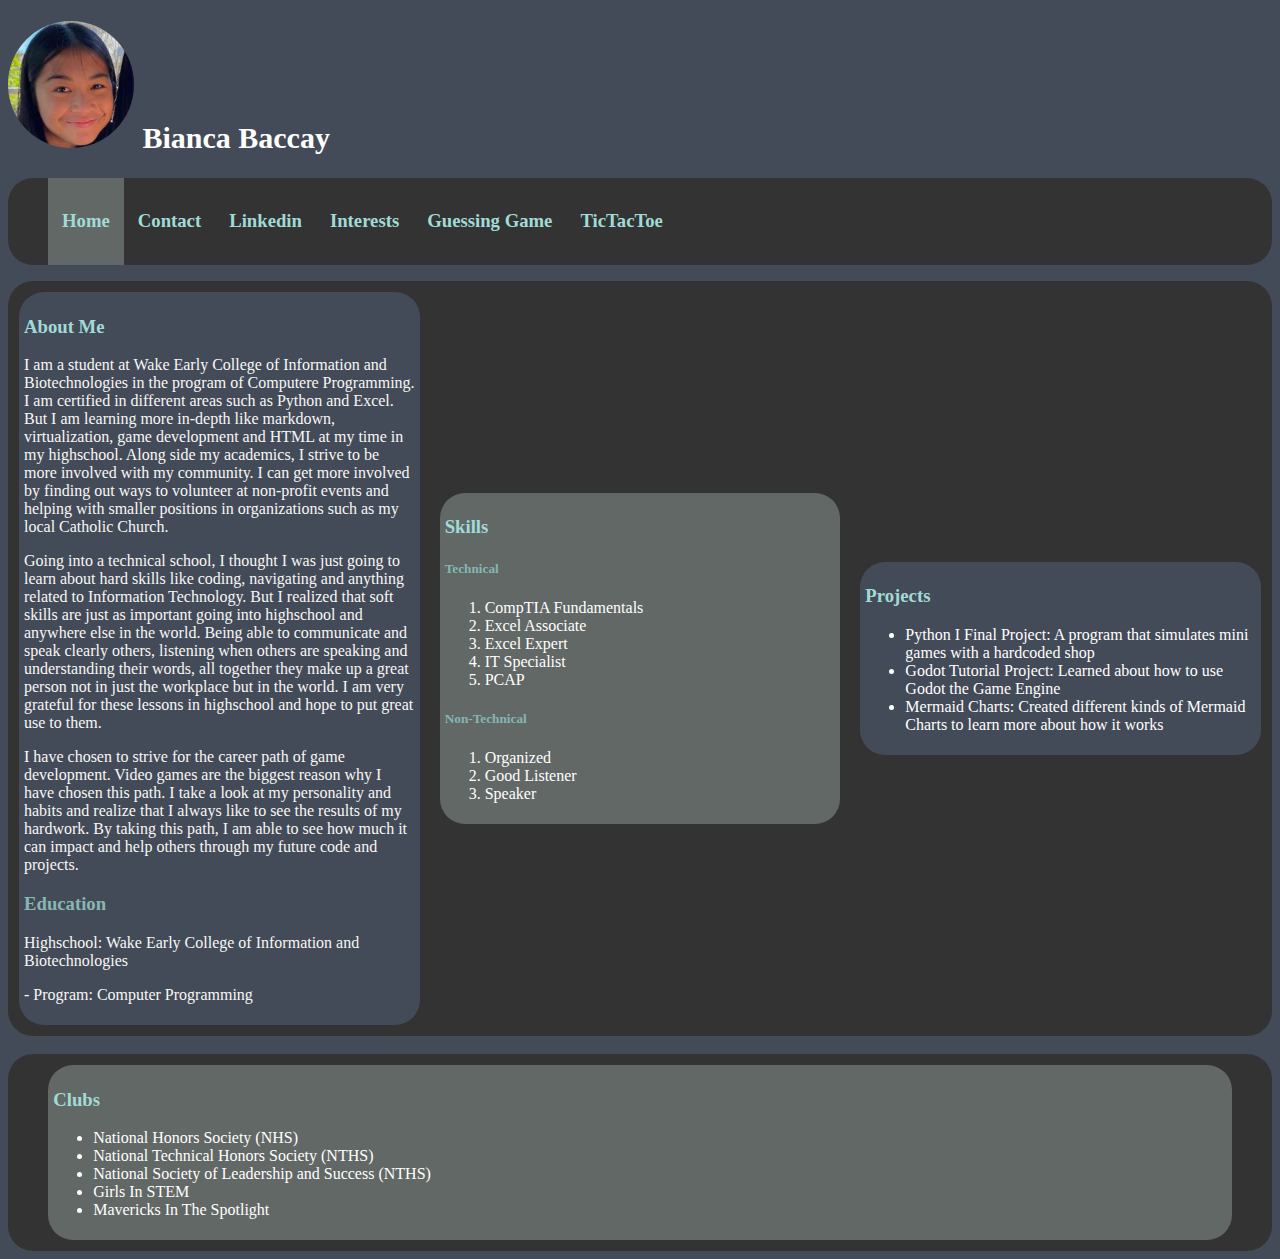
<file: index.html>
<!DOCTYPE html>
<html>
    <head>
        <title>Bianca's Introduction</title>
        <link rel="stylesheet" href=".\styles.css"> 
        <meta name="viewport" content="width=device-width, initial-scale=1.0">
    </head>
    <body>
        
        
        <h1>
            <img src='./Images/profile.png'/>
            <strong class="name">Bianca Baccay</strong>
        </h1>
        
        <nav>
            <ul class="navBar">
                <a style="background-color:#626866" class="navLink" href="https://bzbianca.github.io/index.html"><h3>Home</h3></a></li>
                <a class="navLink" href="https://bzbianca.github.io/contact.html"><h3>Contact</h3></a></li>
                <a class="navLink" href="https://www.linkedin.com/in/bianca-baccay-1242852b0/"><h3>Linkedin</h3></a></li>
                <a class="navLink" href="https://bzbianca.github.io/interests.html"><h3>Interests</h3></a></li>
                <a class="navLink" href="https://bzbianca.github.io/hello.html"><h3>Guessing Game</h3></a></li>
                <a class="navLink" href="https://bzbianca.github.io/tictactoe.html"><h3>TicTacToe</h3></a></li>
            </ul>
        </nav> 
        
        <main class="container row" >
            <section class="box column">
                <h3><strong>About Me</strong></h3>
                <p>I am a student at Wake Early College of Information and Biotechnologies in the program of Computere Programming. I am certified in different areas such as Python and Excel. But I am learning more in-depth like markdown, virtualization, game development and HTML at my time in my highschool. Along side my academics, I strive to be more involved with my community. I can get more involved by finding out ways to volunteer at non-profit events and helping with smaller positions in organizations such as my local Catholic Church.</p>
                <p >Going into a technical school, I thought I was just going to learn about hard skills like coding, navigating and anything related to Information Technology. But I realized that soft skills are just as important going into highschool and anywhere else in the world. Being able to communicate and speak clearly others, listening when others are speaking and understanding their words, all together they make up a great person not in just the workplace but in the world. I am very grateful for these lessons in highschool and hope to put great use to them. </p>
                <p >I have chosen to strive for the career path of game development. Video games are the biggest reason why I have chosen this path. I take a look at my personality and habits and realize that I always like to see the results of my hardwork. By taking this path, I am able to see how much it can impact and help others through my future code and projects.</p>
                <h3 id="subtopic"><strong>Education</strong></h3>
                <p >Highschool: Wake Early College of Information and Biotechnologies</p>
                <p> - Program: Computer Programming</p>
            </section>
            <section class="box2 column">
                <h3><strong>Skills</strong></h3>
                <h5>Technical</h5>
                <ol>
                    <li>CompTIA Fundamentals</li>
                    <li>Excel Associate</li>
                    <li>Excel Expert</li>
                    <li>IT Specialist</li>
                    <li>PCAP</li>
                </ol>
                <h5>Non-Technical</h5>
                <ol>
                    <li>Organized</li>
                    <li>Good Listener</li>
                    <li>Speaker</li>
                </ol>
            </section>
            <section class="box column">
                <h3><strong>Projects</strong></h3>
                <ul>
                    <li>Python I Final Project: A program that simulates mini games with a hardcoded shop</li>
                    <li>Godot Tutorial Project: Learned about how to use Godot the Game Engine</li>
                    <li>Mermaid Charts: Created different kinds of Mermaid Charts to learn more about how it works</li>
                </ul>
            </section>
        </main>
        <br>
        <main class="container row" >
            <footer class="fourth">
                <h3><strong>Clubs</strong></h3>
                <ul>
                    <li>National Honors Society (NHS)</li>
                    <li>National Technical Honors Society (NTHS)</li>
                    <li>National Society of Leadership and Success (NTHS)</li>
                    <li>Girls In STEM</li>
                    <li>Mavericks In The Spotlight</li>
                </ul>
            </footer>
        </main>
        
    </body>
</section>
</html>
</file>
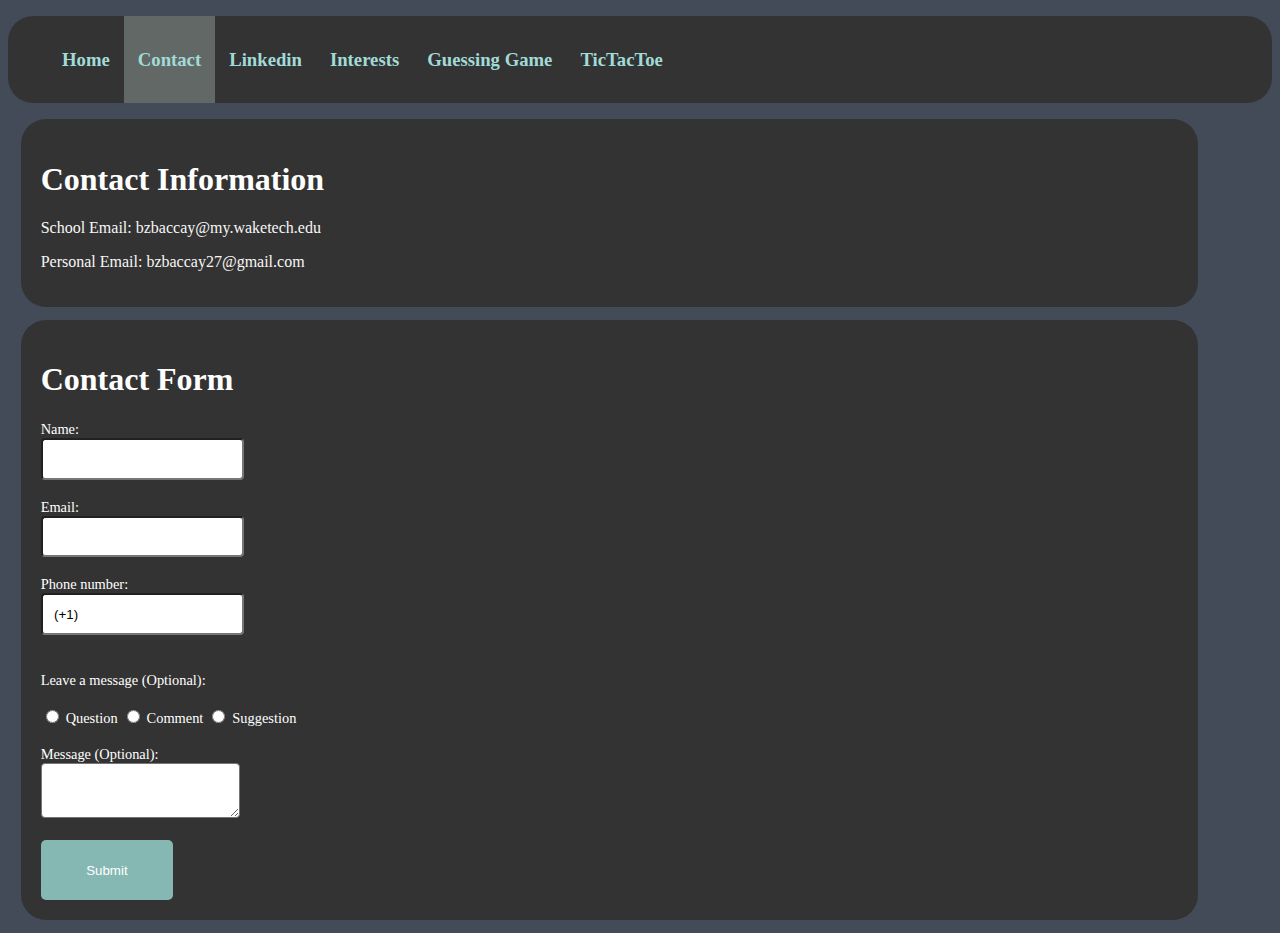
<file: contact.html>
<!DOCTYPE html>
<html>
    <head>
        <title>Contact Me</title>
        <link rel="stylesheet" href=".\styles.css"> 
        <meta name="viewport" content="width=device-width, initial-scale=1.0">
    </head>
    <body>
        <nav>
            <ul class="navBar">
                <a class="navLink" href="https://bzbianca.github.io/index.html"><h3>Home</h3></a></li>
                <a style="background-color:#626866" class="navLink" href="https://bzbianca.github.io/contact.html"><h3>Contact</h3></a></li>
                <a class="navLink" href="https://www.linkedin.com/in/bianca-baccay-1242852b0/"><h3>Linkedin</h3></a></li>
                <a class="navLink" href="https://bzbianca.github.io/interests.html"><h3>Interests</h3></a></li>
                <a class="navLink" href="https://bzbianca.github.io/hello.html"><h3>Guessing Game</h3></a></li>
                <a class="navLink" href="https://bzbianca.github.io/tictactoe.html"><h3>TicTacToe</h3></a></li>
            </ul>
        </nav> 
        <section id="form">
            <h1><strong>Contact Information</strong></h1>
            <p >School Email: bzbaccay@my.waketech.edu</p>
            <p >Personal Email: bzbaccay27@gmail.com</p>
        </section>

        <section id="form">
            <form action="#" method="POST">
                <h1>Contact Form</h1>
                <label for="name">Name:</label> <br>
                <input class="input-field" type="text" id="name" name="name" required>
                <br> <br>
                <label for="email">Email:</label> <br>
                <input class="input-field" type="email" id="email" name="email" required>
                <br> <br>
                <label for="phonenumber">Phone number:</label> <br>
                <input class="input-field" id="phonenumber" name="phonenumber" type="tel" value="(+1)" required  minlength="15" maxlength="15" pattern="(+1)[0-9]{3}-[0-9]{2}-[0-9]{3}">
                <br> <br> <br>
                <heading id="leaveamessage">Leave a message (Optional):</heading>
                <br> <br>
                <input type="radio" id="Question" value="Question">
                <label for="Question">Question</label> 
                <input type="radio" id="Comment" value="Comment">
                <label for="Comment">Comment</label> 
                <input type="radio" id="Suggestion" value="Suggestion">
                <label for="Suggestion">Suggestion</label>
                <br> <br>
                <label for="message">Message (Optional):</label> <br>
                <textarea class="input-field" type="text" id="message" name="message"></textarea>
                <br> <br>
                <input type="submit" class="button">
            </form>
        </section>
    </body> 
    </html>
</file>
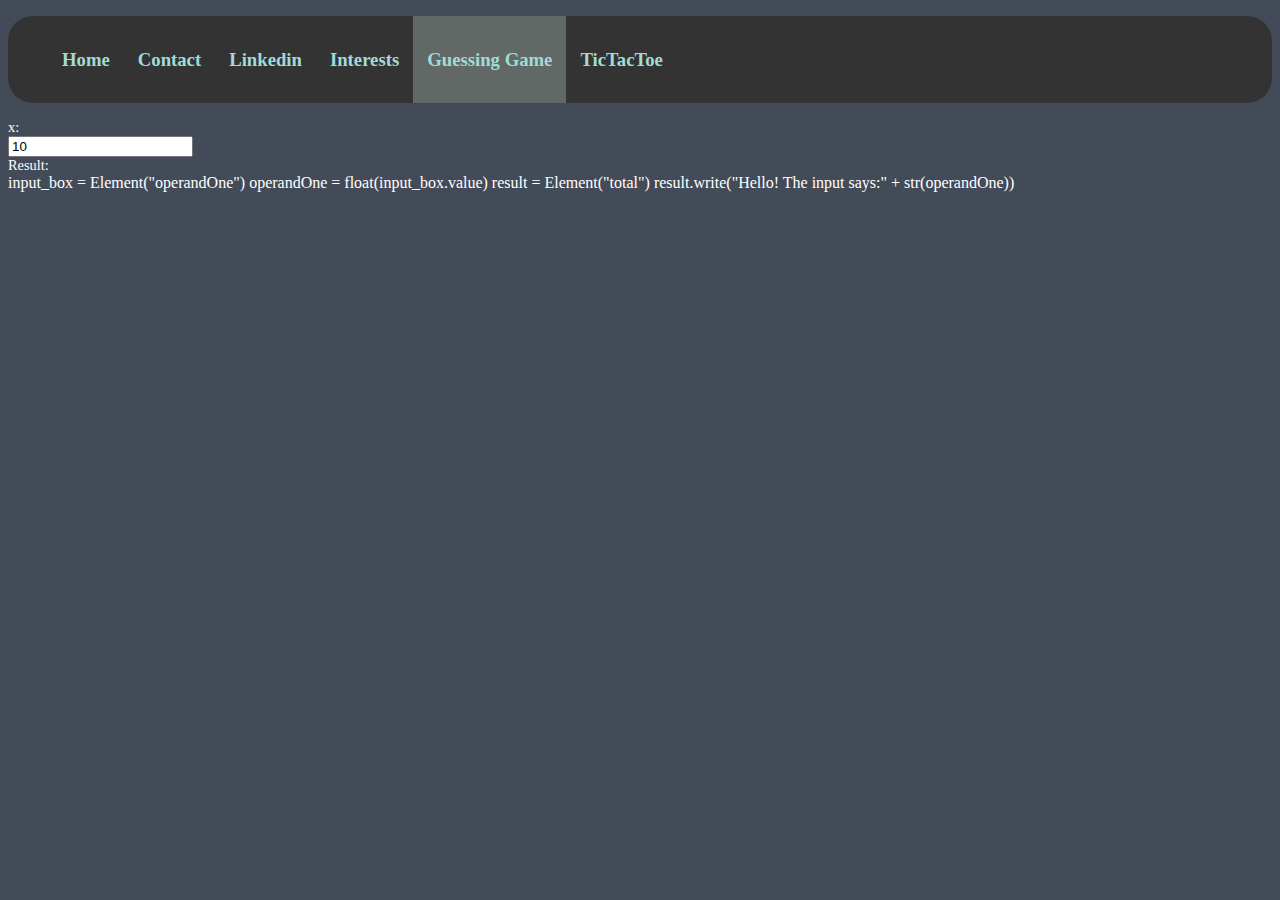
<file: hello.html>
<!DOCTYPE html>
<html>
    <head>
        <link rel="stylesheet" href="https://pyscript.net/latest/pyscript.css" />
        <script defer src="https://pyscript.net/latest/pyscript.js"></script>
        <style>
            label{
                display:block;
            }
        </style>
        <link rel="stylesheet" href=".\styles.css"> 
        <meta name="viewport" content="width=device-width, initial-scale=1.0">
        <body>
        
            <nav>
                <ul class="navBar">
                    <a class="navLink" href="https://bzbianca.github.io/index.html"><h3>Home</h3></a></li>
                    <a class="navLink" href="https://bzbianca.github.io/contact.html"><h3>Contact</h3></a></li>
                    <a class="navLink" href="https://www.linkedin.com/in/bianca-baccay-1242852b0/"><h3>Linkedin</h3></a></li>
                    <a class="navLink" href="https://bzbianca.github.io/interests.html"><h3>Interests</h3></a></li>
                    <a style="background-color:#626866" class="navLink" href="https://bzbianca.github.io/hello.html"><h3>Guessing Game</h3></a></li>
                    <a class="navLink" href="https://bzbianca.github.io/tictactoe.html"><h3>TicTacToe</h3></a></li>
                </ul>
            </nav> 
            <form>
                <label for="operandOne">x:</label><input name="operandOne" id="operandOne" value="10">

                <label for="total">Result:</label><div name="total" id="total"></div>
            </form>
            <py-script>
                input_box = Element("operandOne")
                operandOne = float(input_box.value)
                result = Element("total")
                result.write("Hello! The input says:" + str(operandOne))
            </py-script>
        </body>
    </head>
</html>
</file>
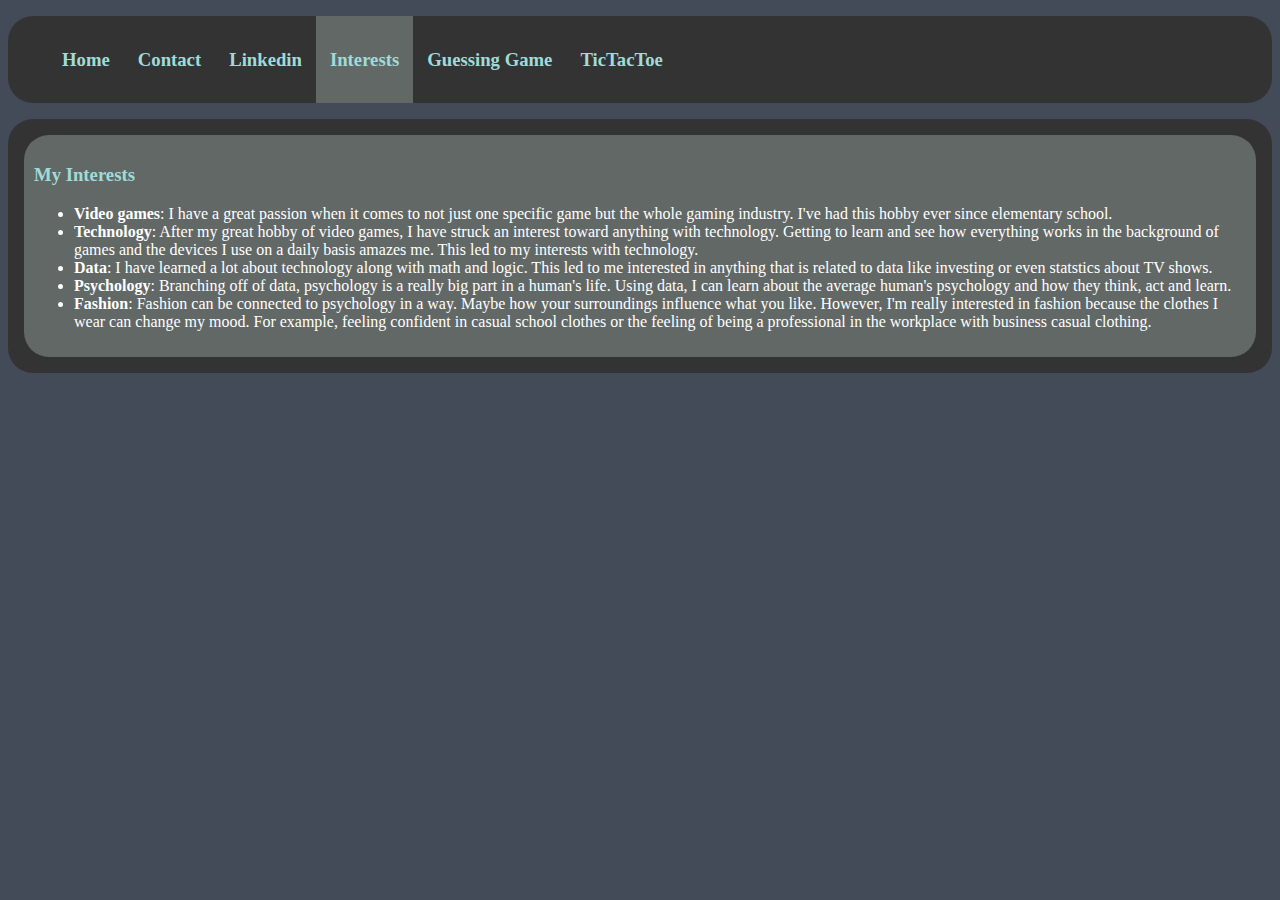
<file: interests.html>
<!DOCTYPE html>
<html>
    <head>
        <title>My Interests</title>
        <link rel="stylesheet" href=".\styles.css"> 
        <meta name="viewport" content="width=device-width, initial-scale=1.0">
    </head>
    <body>
        <nav>
            <ul class="navBar">
                <a class="navLink" href="https://bzbianca.github.io/index.html"><h3>Home</h3></a></li>
                <a class="navLink" href="https://bzbianca.github.io/contact.html"><h3>Contact</h3></a></li>
                <a class="navLink" href="https://www.linkedin.com/in/bianca-baccay-1242852b0/"><h3>Linkedin</h3></a></li>
                <a style="background-color:#626866" class="navLink" href="https://bzbianca.github.io/interests.html"><h3>Interests</h3></a></li>
                <a class="navLink" href="https://bzbianca.github.io/hello.html"><h3>Guessing Game</h3></a></li>
                <a class="navLink" href="https://bzbianca.github.io/tictactoe.html"><h3>TicTacToe</h3></a></li>
            </ul>
        </nav> 
        <main class="container">
            <section id="interests">
            <h3><strong >My Interests</strong></h3>
            <ul>
                <li><strong>Video games</strong>: I have a great passion when it comes to not just one specific game but the whole gaming industry. I've had this hobby ever since elementary school.</li>
                <li><strong>Technology</strong>: After my great hobby of video games, I have struck an interest toward anything with technology. Getting to learn and see how everything works in the background of games and the devices I use on a daily basis amazes me. This led to my interests with technology.</li>
                <li><strong>Data</strong>: I have learned a lot about technology along with math and logic. This led to me interested in anything that is related to data like investing or even statstics about TV shows.</li>
                <li><strong>Psychology</strong>: Branching off of data, psychology is a really big part in a human's life. Using data, I can learn about the average human's psychology and how they think, act and learn.</li>
                <li><strong>Fashion</strong>: Fashion can be connected to psychology in a way. Maybe how your surroundings influence what you like. However, I'm really interested in fashion because the clothes I wear can change my mood. For example, feeling confident in casual school clothes or the feeling of being a professional in the workplace with business casual clothing.</li>
            </ul>
            </section>
        </main>
    </body>
</html>
</file>
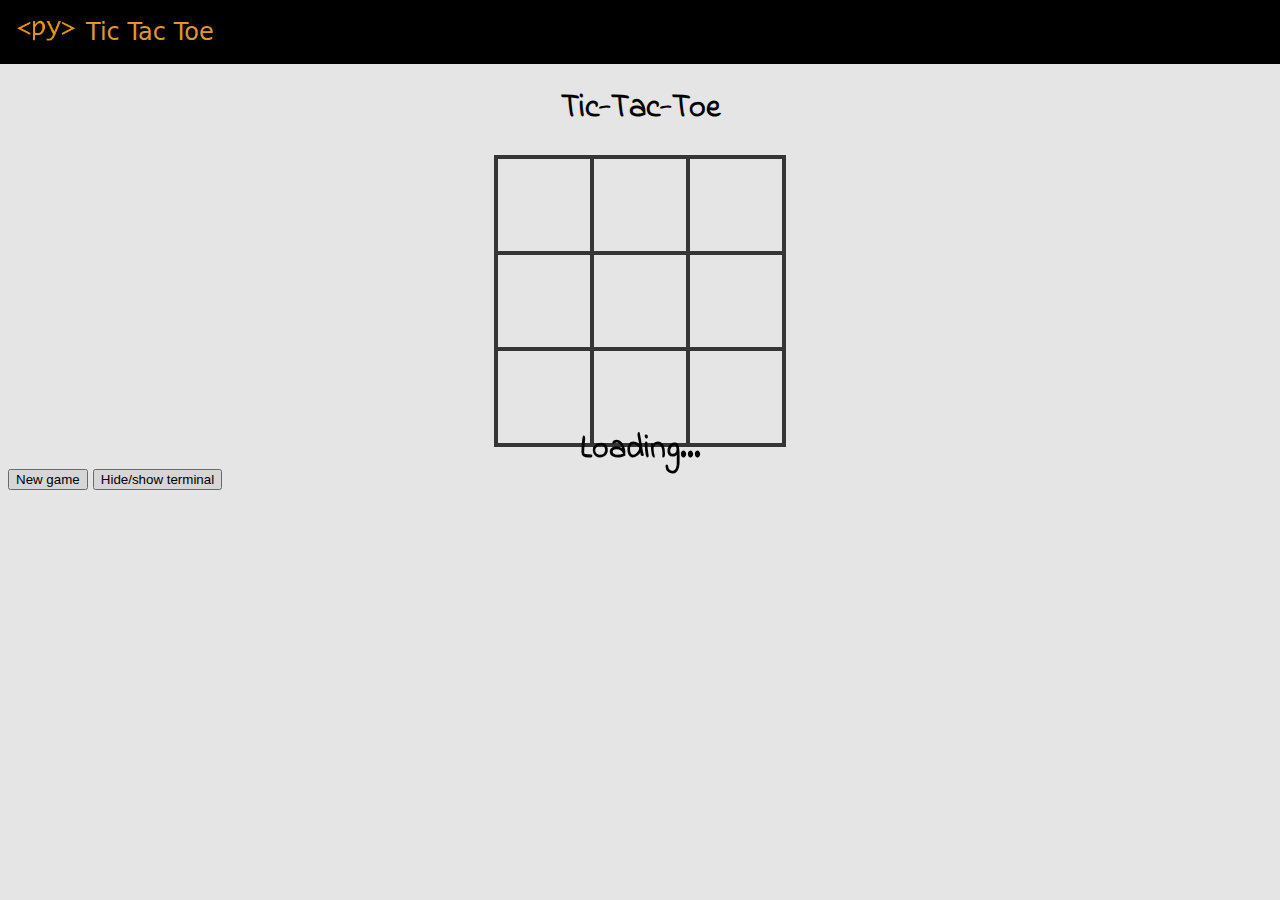
<file: tictactoe.html>
<!doctype html>

<html>
    <head>
        <!-- Recommended meta tags -->
        <meta charset="UTF-8">
        <meta name="viewport" content="width=device-width,initial-scale=1.0">

        <!-- PyScript CSS -->
        <link rel="stylesheet" href="https://pyscript.net/releases/2024.1.1/core.css">
        <!-- CSS for examples -->
        <link rel="stylesheet" href="./assets/css/examples.css" />

        <!-- This script tag bootstraps PyScript -->
        <script type="module" src="https://pyscript.net/releases/2024.1.1/core.js"></script>

        <!-- Custom CSS -->
        <link href="https://fonts.googleapis.com/css?family=Indie+Flower" rel="stylesheet">
        <link rel="stylesheet" href="./assets/css/tictactoe.css" />

        <!-- for splashscreen -->
        <style>
            #loading { outline: none; border: none; background: transparent }
        </style>
        <script type="module">
            const loading = document.getElementById('loading');
            addEventListener('py:ready', () => loading.close());
            loading.showModal();
        </script>

        <title>Tic Tac Toe</title>
        <link rel="icon" type="image/png" href="./assets/favicon.png" />
    </head>

    <body>
        <dialog id="loading">
            <h1>Loading...</h1>
        </dialog>

        <nav class="navbar" style="background-color: #000000">
            <div class="app-header">
                <a href="/">
                    <img src="./assets/logo.png" class="logo" />
                </a>
                <a class="title" href="" style="color: #f0ab3c">Tic Tac Toe</a>
            </div>
        </nav>

        <section class="pyscript">
            <h1>Tic-Tac-Toe</h1>

            <script type="py" src="./main.py" config="./pyscript.toml"></script>

            <table id="board">
                <tr>
                    <td><div id="cell00" data-x="0" data-y="0" class="cell" py-click="GAME.click"></div></td>
                    <td><div id="cell01" data-x="0" data-y="1" class="cell" py-click="GAME.click"></div></td>
                    <td><div id="cell02" data-x="0" data-y="2" class="cell" py-click="GAME.click"></div></td>
                <tr>
                    <td><div id="cell10" data-x="1" data-y="0" class="cell" py-click="GAME.click"></div></td>
                    <td><div id="cell11" data-x="1" data-y="1" class="cell" py-click="GAME.click"></div></td>
                    <td><div id="cell12" data-x="1" data-y="2" class="cell" py-click="GAME.click"></div></td>
                </tr>
                <tr>
                    <td><div id="cell20" data-x="2" data-y="0" class="cell" py-click="GAME.click"></div></td>
                    <td><div id="cell21" data-x="2" data-y="1" class="cell" py-click="GAME.click"></div></td>
                    <td><div id="cell22" data-x="2" data-y="2" class="cell" py-click="GAME.click"></div></td>
                </tr>
            </table>

            <h2 id="status"></h2>
            <button id="btn-new-game" py-click="GAME.new_game">New game</button>
            <button id="btn-toggle-terminal" py-click="GAME.toggle_terminal">Hide/show terminal</button>

            <div id="terminal" hidden="hidden">
                <script id="console" type="py" terminal></script>
            </div>

        </section>
    </body>

</html>
</file>
<file: assets/css/examples.css>
body {
    margin: 0;
}

.pyscript {
    margin: 0.5rem;
}

html {
    font-family:
        ui-sans-serif,
        system-ui,
        -apple-system,
        BlinkMacSystemFont,
        "Segoe UI",
        Roboto,
        "Helvetica Neue",
        Arial,
        "Noto Sans",
        sans-serif,
        "Apple Color Emoji",
        "Segoe UI Emoji",
        "Segoe UI Symbol",
        "Noto Color Emoji";
    line-height: 1.5;
}

nav {
    position: sticky;
    width: 100%;
    top: 0;
    left: 0;
    z-index: 9999;
}

.logo {
    padding-right: 10px;
    font-size: 28px;
    height: 30px;
    max-width: inherit;
}

.title {
    text-decoration: none;
    text-decoration-line: none;
    text-decoration-style: initial;
    text-decoration-color: initial;
    font-weight: 400;
    font-size: 1.5em;
    line-height: 2em;
    white-space: nowrap;
}

.app-header {
    display: flex;
    align-items: center;
    padding: 0.5rem 1rem;
}
</file>
<file: assets/css/tictactoe.css>
h1, h2 {
    font-family: 'Indie Flower', 'Comic Sans', cursive;
    text-align: center;
}

#board {
    font-family: 'Indie Flower', 'Comic Sans', cursive;
    position: relative;
    font-size: 120px;
    margin: 1% auto;
    border-collapse: collapse;
}
#board td {
    border: 4px solid rgb(60, 60, 60);
    width: 90px;
    height: 90px;
    vertical-align: middle;
    text-align: center;
    cursor: pointer;
}

#board td div {
    width: 90px;
    height: 90px;
    line-height: 90px;
    display: block;
    overflow: hidden;
    cursor: pointer;
}

.x {
    color: darksalmon;
    position: relative;
    font-size: 1.2em;
    cursor: default;
}
.o {
    color: aquamarine;
    position: relative;
    font-size: 1.0em;
    cursor: default;
}

.win {
    background-color: beige;
}
</file>
